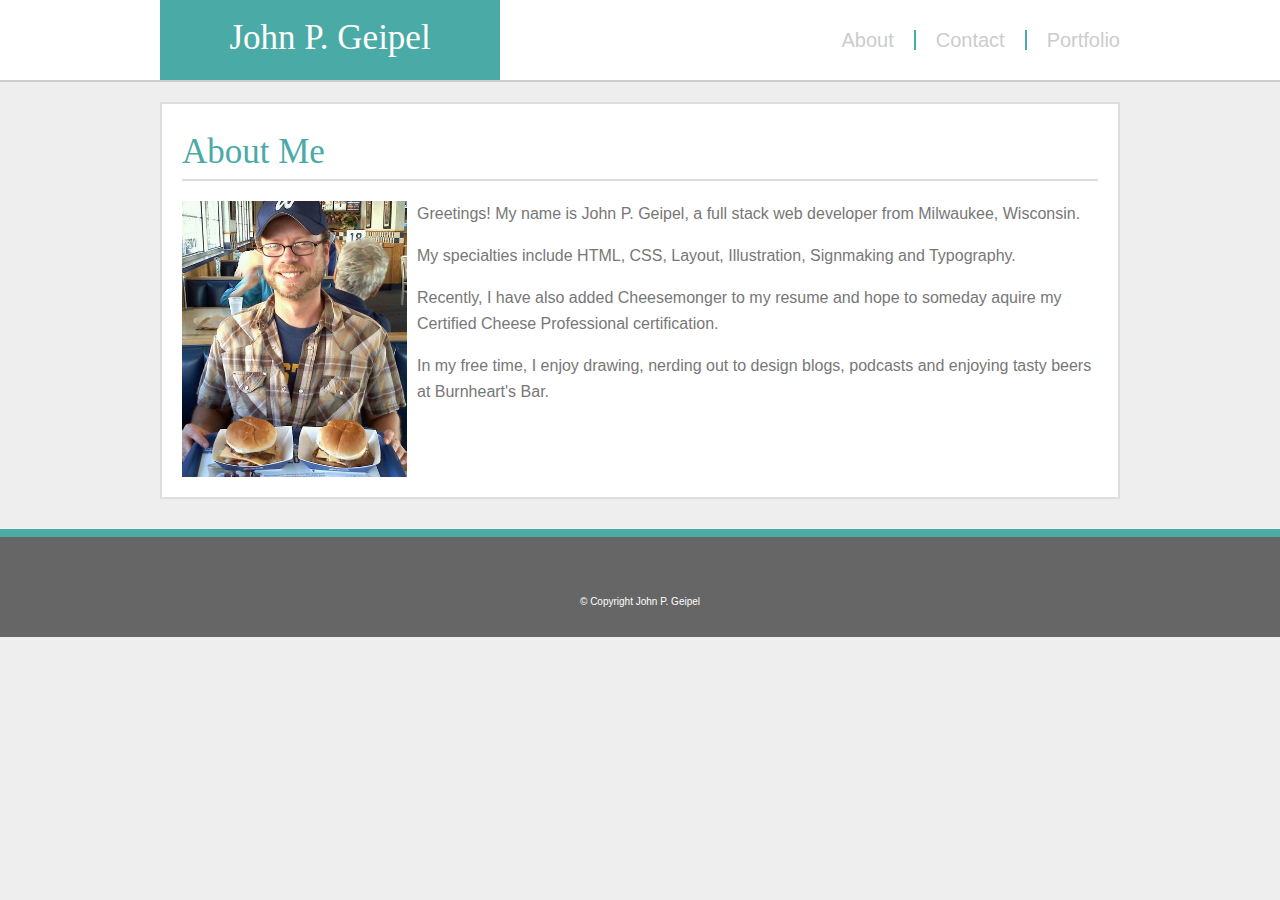
<file: index.html>
<!DOCTYPE html>
<html lang="en">
<head>
    <meta charset="UTF-8">
    <meta name="viewport" content="width=device-width, initial-scale=1.0">
    <meta http-equiv="X-UA-Compatible" content="ie=edge">
    <meta name="viewport" content="width=device-width, initial-scale=1.0">
    <link rel="stylesheet" href="assets/css/reset.css" type="text/css">
    <link rel="stylesheet" href="assets/css/style.css" type="text/css">
    <title>Basic Portfolio</title>
</head>
<body>
    <div class="heading">
        <div class="topbox">
            <div class="name">John P. Geipel</div>
            <div class="nav">
                <div class="boxOne"><a href="portfolio.html">Portfolio</a></div>
                <div class="boxTwo"><a href="contact.html">Contact</a></div>
                <div class="boxThree"><a href="index.html">About</a></div>
            </div>      
        </div>
    </div>
    <div class="content">
        <div class="container about">
            <div class="article">
                <h1>About Me</h1>
                <div class="contentbio">
                    <img class="burger" src="assets/images/burger.jpg" alt="John P. Geipel">
                    <p>Greetings! My name is John P. Geipel, a full stack web developer from Milwaukee, Wisconsin.</p>
                    <br>
                    <p>My specialties include HTML, CSS, Layout, Illustration, Signmaking and Typography.</p>
                    <br>
                    <p>Recently, I have also added Cheesemonger to my resume and hope to someday aquire my Certified Cheese Professional certification.
                    </p>
                    <br>
                    <p>In my free time, I enjoy drawing, nerding out to design blogs, podcasts and enjoying tasty beers at Burnheart's Bar.</p>
                    
                
                </div>
            </div>
    </div> <!--content-->
    <div class="footer">© Copyright John P. Geipel</div>
</body>

</html>
</file>
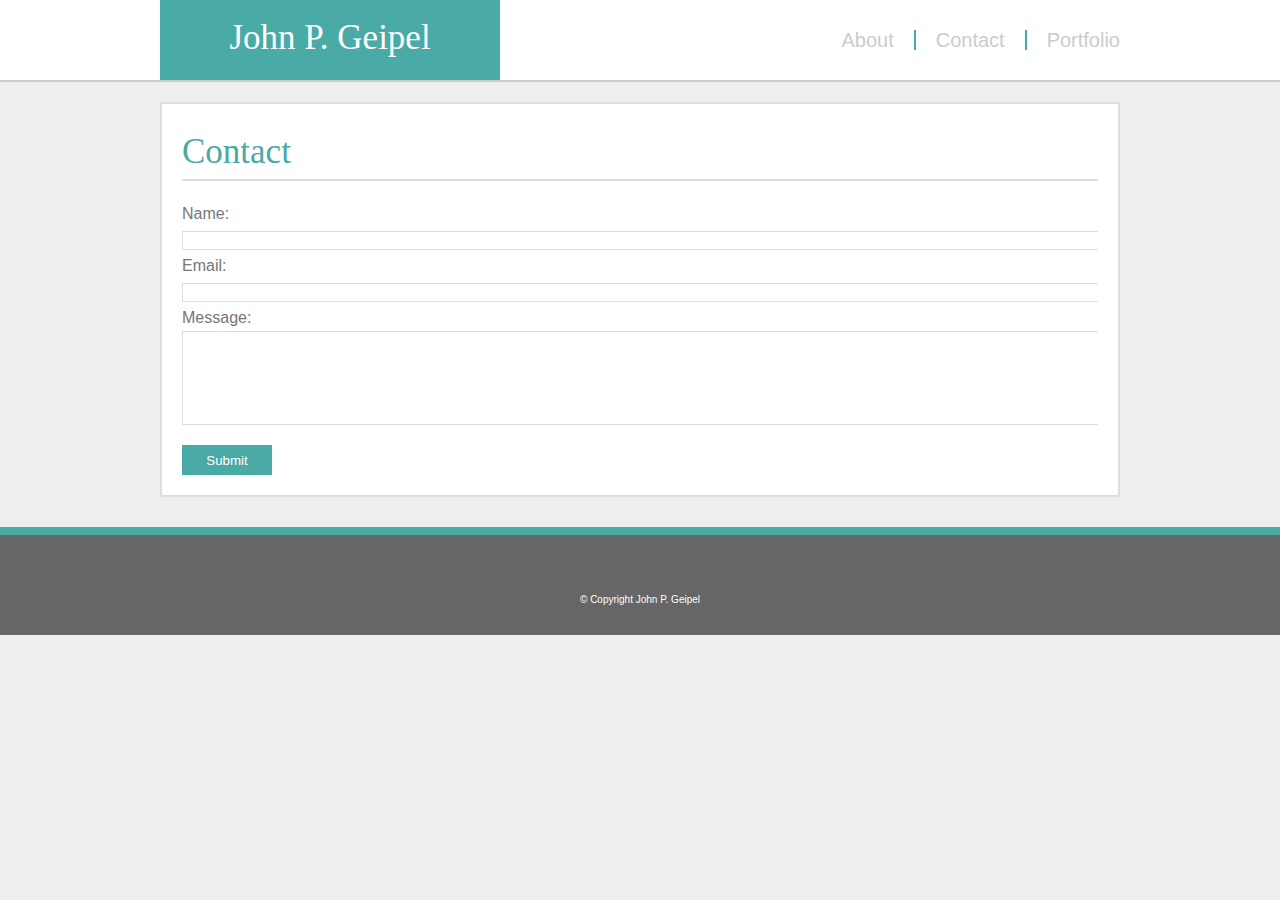
<file: contact.html>
<!DOCTYPE html>
<html lang="en">
<head>
    <meta charset="UTF-8">
    <meta name="viewport" content="width=device-width, initial-scale=1.0">
    <meta http-equiv="X-UA-Compatible" content="ie=edge">
    <meta name="viewport" content="width=device-width, initial-scale=1.0">
    <link rel="stylesheet" href="assets/css/reset.css" type="text/css">
    <link rel="stylesheet" href="assets/css/style.css" type="text/css">
    <title>Basic Portfolio</title>
</head>
<body>
    <div class="heading">
        <div class="topbox">
            <div class="name">John P. Geipel</div>
            <div class="nav">
                <div class="boxOne"><a href="portfolio.html">Portfolio</a></div>
                <div class="boxTwo"><a href="contact.html">Contact</a></div>
                <div class="boxThree"><a href="index.html">About</a></div>
            </div>      
        </div>
    </div>
    <div class="content">
        <div class="container about">
            <div class="article">
                <h1>Contact</h1>
                <div class="contentbio">
                        <form>
                            Name:<br>
                                <input type="text" name="formname"><br>
                            Email:<br>
                                <input type="text" name="formemail"><br>
                            Message:<br>
                                <input class="message" type="text" name="formmessage"><br>
                        </form>
                        <button type="submit">Submit</button>

                </div>
                
            </div>
    </div> <!--content-->
    <div class="footer">© Copyright John P. Geipel</div>
</body>

</html>
</file>
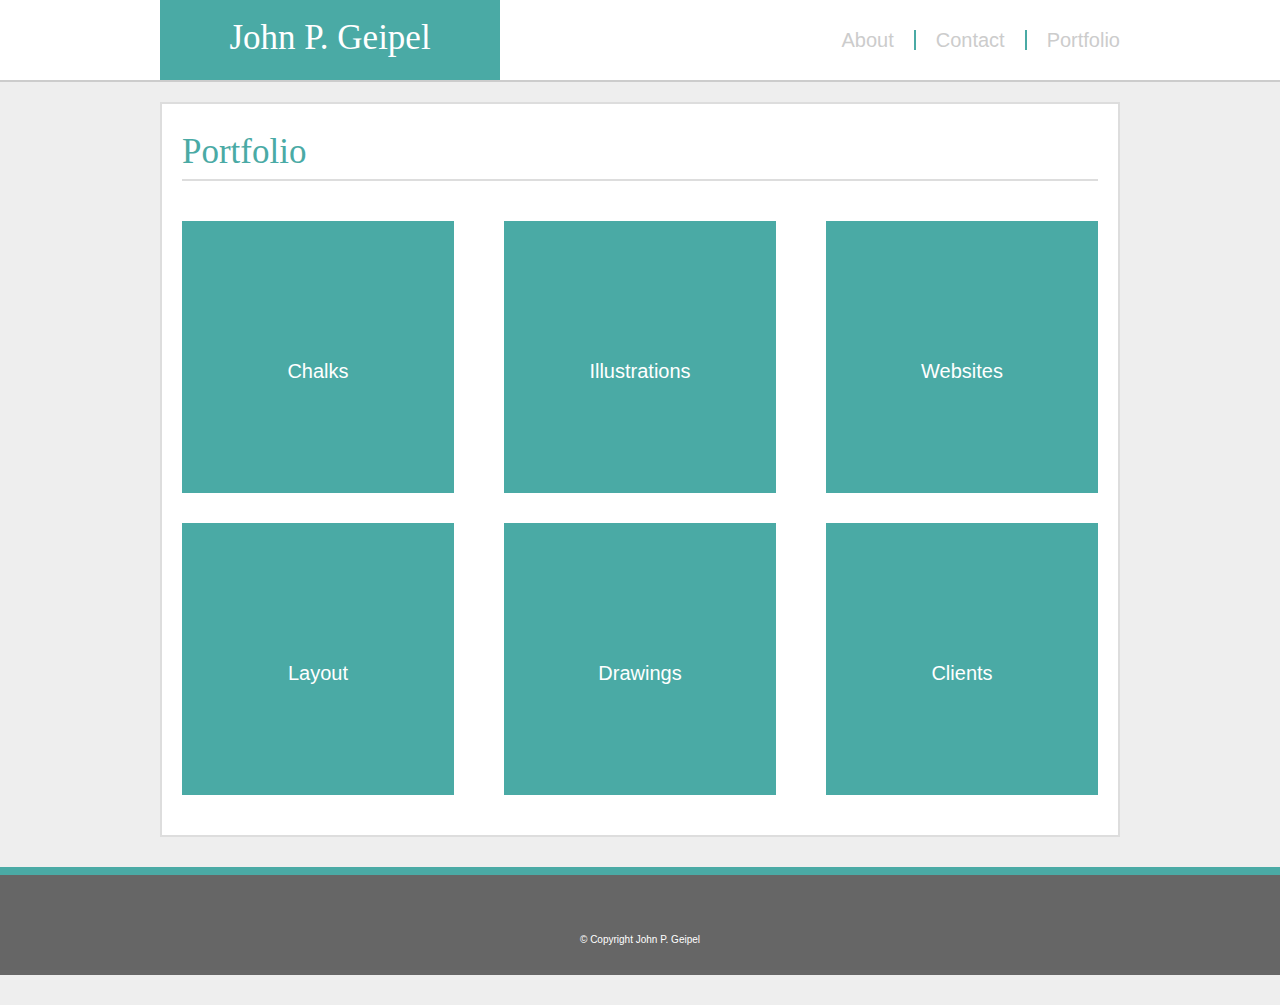
<file: portfolio.html>
<!DOCTYPE html>
<html lang="en">
<head>
    <meta charset="UTF-8">
    <meta name="viewport" content="width=device-width, initial-scale=1.0">
    <meta http-equiv="X-UA-Compatible" content="ie=edge">
    <meta name="viewport" content="width=device-width, initial-scale=1.0">
    <link rel="stylesheet" href="assets/css/reset.css" type="text/css">
    <link rel="stylesheet" href="assets/css/style.css" type="text/css">
    <title>Basic Portfolio</title>
</head>
<body>
    <div class="heading">
        <div class="topbox">
            <div class="name">John P. Geipel</div>
            <div class="nav">
                <div class="boxOne"><a href="portfolio.html">Portfolio</a></div>
                <div class="boxTwo"><a href="contact.html">Contact</a></div>
                <div class="boxThree"><a href="index.html">About</a></div>
            </div>      
        </div>
    </div>
    <div class="content">
        <div class="container about">
            <div class="article">
                <h1>Portfolio</h1>
                <div class="contentbio">
                    <div class="rowOne"></div>
                    
                        <div class="index indexOne">Chalks</div>
                        <div class="index indexTwo">Illustrations</div>
                        <div class="index indexThree">Websites</div>
                    </div>
                    <div class="rowTwo">
                            <div class="index indexFour">Layout</div>
                            <div class="index indexFive">Drawings</div>
                            <div class="index indexSix">Clients</div>

                    </div>
                </div>
            </div>
        </div>
    </div> <!--content-->
    <div class="footer">© Copyright John P. Geipel</div>
</body>

</html>
</file>
<file: assets/css/style.css>
html, body {
    height: 100%
}

body {
    display: flex;
    flex-direction: column;
}
.heading {
    background-color: #ffffff;
    max-height: 80px;
    width: 100%;
    border-bottom: 2px solid #cccccc;
    margin-bottom: 20px;
    margin-top: 0;
}

.topbox {
    width: 960px;
    margin: 0 auto;
}

.name {
    background-color: #4aaaa5;
    text-align: center;
    padding: 20px;
    color: #ffffff;
    font-family: Georgia, 'Times New Roman', Times, serif;
    width: 300px;
    height: 40px;
    font-size: 35px;
}

.nav {
    float: right;
    position: relative;
    bottom: 50px;

}

.nav a {
    color: black;
    text-decoration: none;
    color: #cccccc;
    font-size: 20px;
}

.nav a:hover {
    color: aqua;
}
.boxOne, .boxTwo, .boxThree {
    font-family: Arial, Helvetica, sans-serif;
    font-size: 15px;
    color: #cccccc;
    float: right;
    padding-left: 20px;
    text-decoration: none;
    
}

.boxTwo, .boxThree {
    padding-right: 20px;
}

.boxTwo {
    border-left: #4aaaa5 2px solid;
    border-right: #4aaaa5 2px solid;
}

.content {
    flex: 1 0 auto;
}

body {
    background-color: #eeeeee;
    height: 100%;
}

p {
    font-family: Arial, Helvetica, sans-serif;
    line-height: 26px;
    color: #777777;
}

.container {
    max-width: 956px;
    height: auto;
    margin: 0 auto;
    border: #dddddd 2px solid;
    background-color: #ffffff;
    margin-bottom:30px;
    clear: both;

}
.article {
    padding: 20px;
}
.contentbio {
    border-top: #dddddd 2px solid;
    padding-top: 20px;
    margin-top: 10px;
    margin: 0 auto;
    overflow: auto;
}
.burger {
    width: 225px;
    height: auto;
    float: left;
    margin-right: 10px;
}

h1 {
    font-size: 35px;
    color: #4aaaa5;
    font-family: Georgia, 'Times New Roman', Times, serif;
    padding-top: 10px;
    padding-bottom: 10px;
}

.footer {
    background-color: #666666;
    color: #ffffff;
    font-family: Arial, Helvetica, sans-serif;
    font-size: 10px;
    text-align: center;
    line-height: 130px;
    border-top: #4aaaa5 8px solid;
    height: 100px;
    width: 100%;
    flex-shrink: 0;
    bottom: 0;
}

form {
    font-family: Arial, Helvetica, sans-serif;
    color: #777777;
    /* font-size: 26px; */
    line-height: 26px;
}

input {
    width:914px;
    border-color: #dddddd;
    border-style: solid;
    border-width: 1px;
    
}

.message {
    height: 90px;
}

button {
    background-color: #4aaaa5;
    color: #ffffff;
    font-family: Arial, Helvetica, sans-serif;
    margin-top: 20px;
    height: 30px;
    width: 90px;
    border-style: none;
}

button:hover {
    background-color: aqua;
}
.index {
    width: 916;
    height: auto;
}
.index {
    background-color: #4aaaa5;
    height: 272px;
    width: 272px;
    float: left;
    color: #ffffff;
    text-align: center;
    font-size: 20px;
    font-family: Arial, Helvetica, sans-serif;
    line-height: 300px;
}
.index:hover {
    background-color: aqua;
}
.rowOne, .rowTwo {
    margin: 0 auto;
    overflow: auto;
    margin-bottom: 20px;

}
.rowTwo {
    margin-top: 30px;
}
.indexTwo, .indexFive {
    margin-left: 50px;
    margin-right: 50px;
}
.indexThree, .indexSix {
    float: right;
}
.clearfix::after {
    content: "";
    clear: both;
    display: table;
  }
</file>
